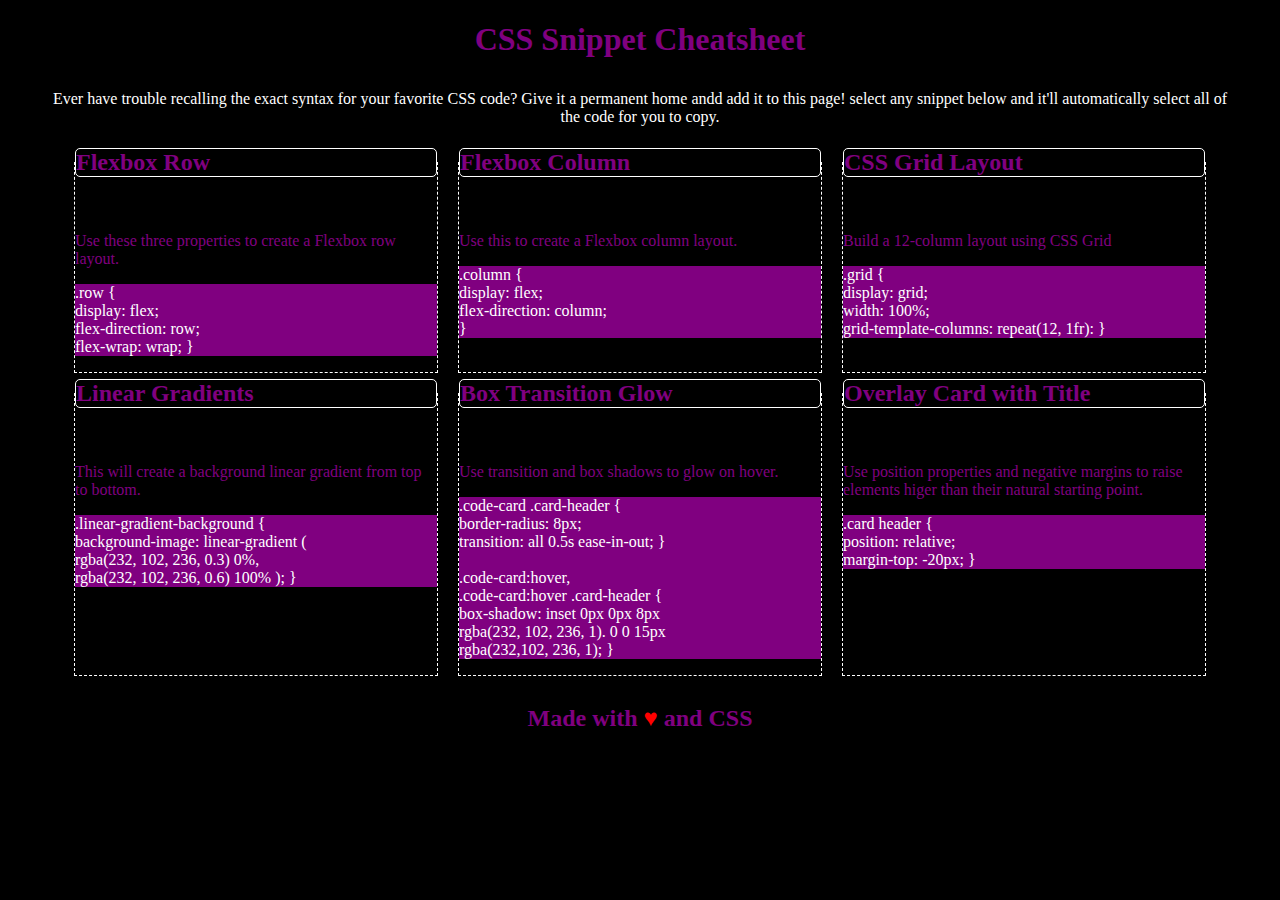
<file: index.html>
<!DOCTYPE html>
<html lang="en">
    <head>
        <meta charset="UTF-8">
        <title>CSS Snippet Cheatsheet</title>
        <link rel="stylesheet" href="style.css">
    </head>

    <body>
        <!-- title and subtitle -->
        <header>
            <h1>CSS Snippet Cheatsheet</h1>

            <p class="subtitle">Ever have trouble recalling the exact syntax for your favorite CSS code? Give it a permanent home andd add it to this page!
                select any snippet below and it'll automatically select all of the code for you to copy.
            </p>
        </header>

        <!-- main section with the boxes. 6 "box" classes inside of one big main element with the id "grid" to contain the boxes. -->
        <!-- I am sure there is a better way to structure the code without using so many '<br>' tags but im not sure how -->
        
            <main id="grid">
                <div class="box">
                    <h2 class="title">Flexbox Row</h2>
                        <p>Use these three properties to create a Flexbox row layout.</p>
    
                        <p class="code">
                            .row {<br>
                                display: flex;<br>
                                flex-direction: row;<br>
                                flex-wrap: wrap;
                            }
                        </p>
                </div>
    
                <div class="box">
                    <h2 class="title">Flexbox Column</h2>
                        <p>Use this to create a Flexbox column layout.</p>
    
                        <p class="code">
                            .column {<br>
                                display: flex;<br>
                                flex-direction: column;<br>
                            }
                        </p>
                </div>
    
                
                <div class="box">
                    <h2 class="title">CSS Grid Layout</h2>
                        <p>Build a 12-column layout using CSS Grid</p>
    
                        <p class="code">
                            .grid {<br>
                                display: grid;<br>
                                width: 100%;<br>
                                grid-template-columns: repeat(12, 1fr):
                            }
                        </p>
                </div>
    
                
                <div class="box">
                    <h2 class="title">Linear Gradients</h2>
                        <p>This will create a background linear gradient from top to bottom.</p>
    
                        <p class="code">
                            .linear-gradient-background {<br>
                                background-image: linear-gradient (<br>
                                    rgba(232, 102, 236, 0.3) 0%,<br>
                                    rgba(232, 102, 236, 0.6) 100%
                                );
                            }
                        </p>
                </div>
    
                
                <div class="box">
                    <h2 class="title">Box Transition Glow</h2>
                        <p>Use transition and box shadows to glow on hover.</p>
    
                        <p class="code">
                            .code-card .card-header {<br>
                                border-radius: 8px;<br>
                                transition: all 0.5s ease-in-out;
                            }
                            <br>
                            <br>
                            .code-card:hover,<br>
                            .code-card:hover .card-header {<br>
                                box-shadow: inset 0px 0px 8px<br>
                                rgba(232, 102, 236, 1). 0 0 15px<br>
                                rgba(232,102, 236, 1);
                            }
                        </p>
                </div>
    
                
                <div class="box">
                    <h2 class="title">Overlay Card with Title</h2>
                        <p>Use position properties and negative margins to raise elements higer than their natural starting point.</p>
    
                        <p class="code">
                            .card header {<br>
                                position: relative;<br>
                                margin-top: -20px;
                            }
                        </p>
                </div>           
            </main>
        
        

        <!-- the footer -->
        <footer>
            <h2>Made with <span>&hearts;</span> and CSS</h2>
        </footer>

    </body>

</html>
</file>
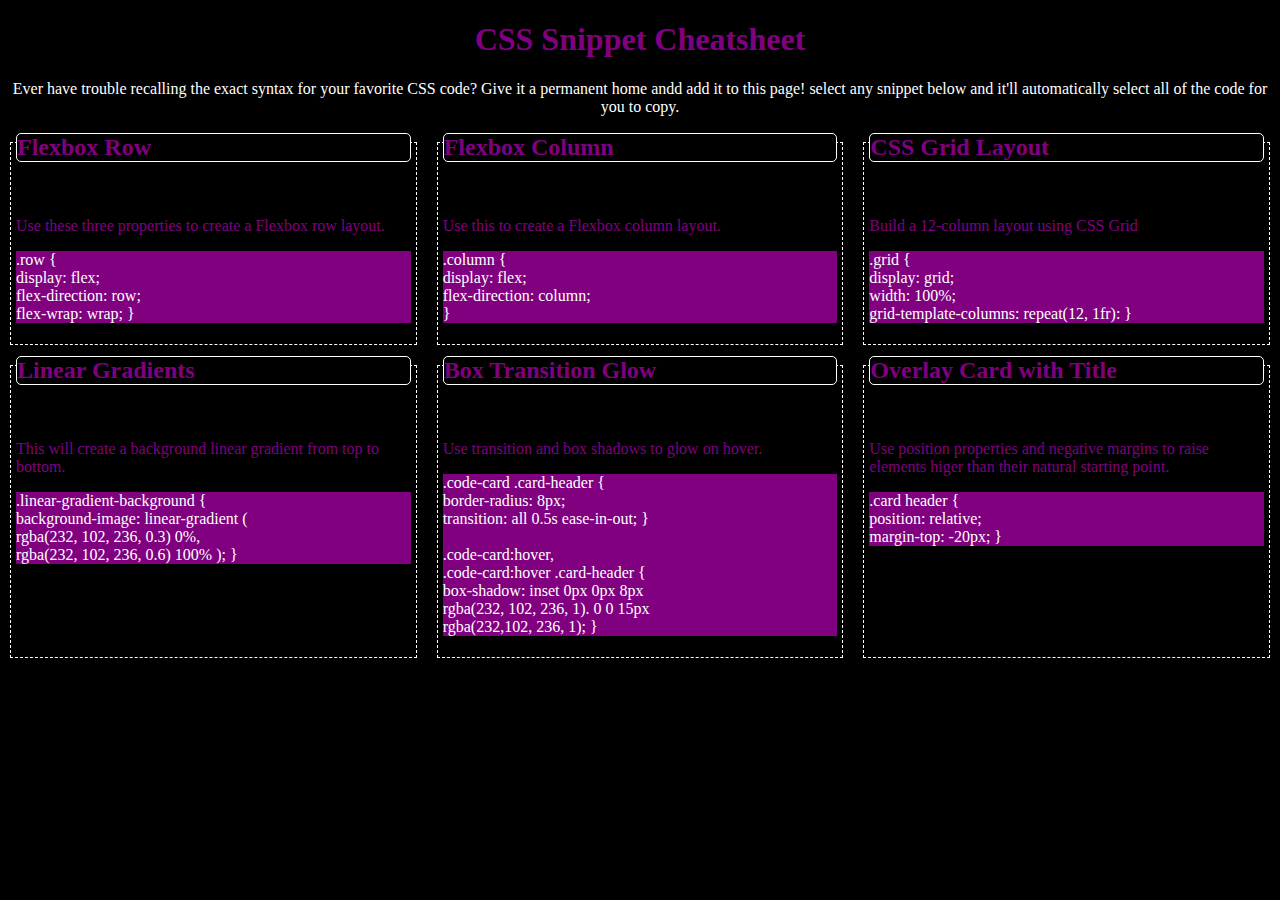
<file: MiniProject/index.html>
<!DOCTYPE html>
<html lang="en">
    <head>
        <meta charset="UTF-8">
        <title>CSS Snippet Cheatsheet</title>
        <link rel="stylesheet" href="style.css">
    </head>

    <body>
        <!-- title and subtitle -->
        <header>
            <h1>CSS Snippet Cheatsheet</h1>

            <p class="subtitle">Ever have trouble recalling the exact syntax for your favorite CSS code? Give it a permanent home andd add it to this page!
                select any snippet below and it'll automatically select all of the code for you to copy.
            </p>
        </header>

        <!-- main section with the boxes. 6 "box" classes inside of one big "grid" class to contain the boxes. -->
        <!-- I am sure there is a better way to structure the code without using so many '<br>' tags but im not sure how -->
        <main class="grid">
            <div class="box">
                <h2>Flexbox Row</h2>
                    <p>Use these three properties to create a Flexbox row layout.</p>

                    <p class="code">
                        .row {<br>
                            display: flex;<br>
                            flex-direction: row;<br>
                            flex-wrap: wrap;
                        }
                    </p>
            </div>

            <div class="box">
                <h2>Flexbox Column</h2>
                    <p>Use this to create a Flexbox column layout.</p>

                    <p class="code">
                        .column {<br>
                            display: flex;<br>
                            flex-direction: column;<br>
                        }
                    </p>
            </div>

            
            <div class="box">
                <h2>CSS Grid Layout</h2>
                    <p>Build a 12-column layout using CSS Grid</p>

                    <p class="code">
                        .grid {<br>
                            display: grid;<br>
                            width: 100%;<br>
                            grid-template-columns: repeat(12, 1fr):
                        }
                    </p>
            </div>

            
            <div class="box">
                <h2>Linear Gradients</h2>
                    <p>This will create a background linear gradient from top to bottom.</p>

                    <p class="code">
                        .linear-gradient-background {<br>
                            background-image: linear-gradient (<br>
                                rgba(232, 102, 236, 0.3) 0%,<br>
                                rgba(232, 102, 236, 0.6) 100%
                            );
                        }
                    </p>
            </div>

            
            <div class="box">
                <h2>Box Transition Glow</h2>
                    <p>Use transition and box shadows to glow on hover.</p>

                    <p class="code">
                        .code-card .card-header {<br>
                            border-radius: 8px;<br>
                            transition: all 0.5s ease-in-out;
                        }
                        <br>
                        <br>
                        .code-card:hover,<br>
                        .code-card:hover .card-header {<br>
                            box-shadow: inset 0px 0px 8px<br>
                            rgba(232, 102, 236, 1). 0 0 15px<br>
                            rgba(232,102, 236, 1);
                        }
                    </p>
            </div>

            
            <div class="box">
                <h2>Overlay Card with Title</h2>
                    <p>Use position properties and negative margins to raise elements higer than their natural starting point.</p>

                    <p class="code">
                        .card header {<br>
                            position: relative;<br>
                            margin-top: -20px;
                        }
                    </p>
            </div>           
        </main>
    </body>

</html>
</file>
<file: style.css>
/* the body of the webpage */
body {
    background-color: black;
    color: purple;
    width: 100%;
    margin: 0;
    
}

/*flexbox for the grid view */
#grid {
    width: 90%;
    display: flex;
    flex-wrap: wrap;
    margin: 0 auto;
}

#grid >.box {
    flex: 1 1 30%;
}


/* title and subtitle */
h1,
.subtitle {
    text-align: center;
}

.subtitle {
    color: white;
    padding: 10px 50px;
}

/* the individual boxes that makes up the grid */
.box {
    border: 1px dashed white;
    margin: 10px;
   
}

/* the title for each box */
.title {
    border: 1px solid white;
    border-radius: 5px;
    position: relative;
    bottom: 35px;
    z-index: 3;
    background-color: black;
}

/* the section of code within each box */
.code {
    background-color: purple;
    color: white;
    ;
}

/* the sentence within each box above the code */
p {
    padding-top: 0;
    
}
/* footer */

footer {
  text-align: center
}

/* span around the heart markup to change the color to rep\ */
span {
    color: red;
}
</file>
<file: MiniProject/style.css>
/* the body of the webpage */
body {
    background-color: black;
    color: purple;
    width: 100%;
    margin: 0;
    
}

/*flexbox for the grid view */
.grid {
    width: 100%;
    display: flex;
    flex-wrap: wrap;
    position: absolute;
}

.grid >.box {
    flex: 1 1 30%;
}


/* title and subtitle */
h1,
.subtitle {
    text-align: center;
}

.subtitle {
    color: white;
}

/* the individual boxes that makes up the grid */
.box {
    border: 1px dashed white;
    margin: 10px;
    padding: 5px;
    

}

/* the title for each box */
h2 {
    border: 1px solid white;
    border-radius: 5px;
    position: relative;
    bottom: 35px;
    z-index: 3;
    background-color: black;
}

/* the section of code within each box */
.code {
    background-color: purple;
    color: white;
}

/* the sentence within each box above the code */
p {
    padding-top: 0;
    
}
</file>
